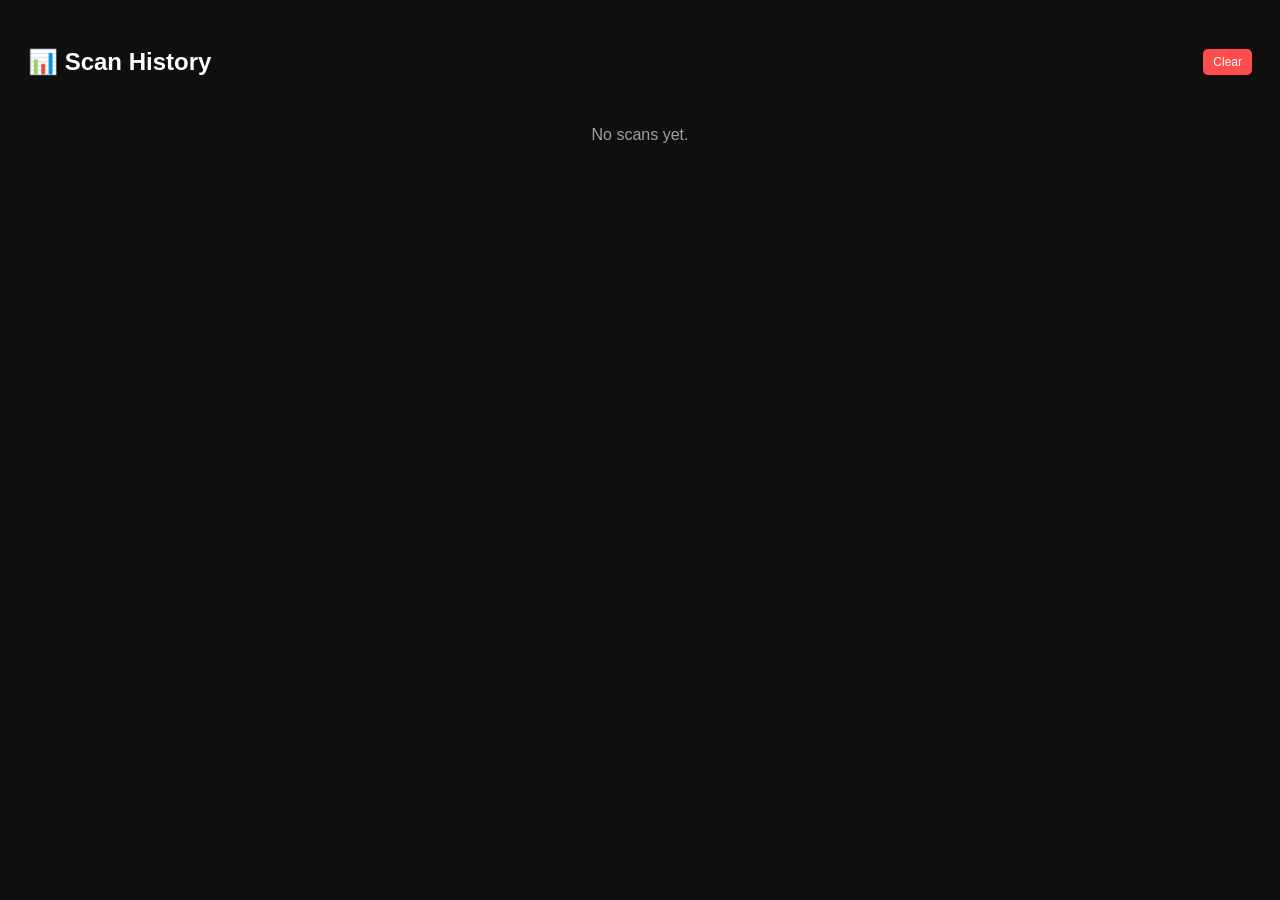
<file: fraud_app/chrome_extension/history.html>
<!DOCTYPE html>
<html>
<head>
  <title>Scan History - Fraud AI Shield</title>

  <style>
    body {
      background: #0f0f0f;
      color: white;
      font-family: Arial, sans-serif;
      padding: 20px;
    }

    h2 {
      text-align: center;
      margin-bottom: 20px;
    }

    .item {
      padding: 12px;
      border-radius: 8px;
      margin-bottom: 10px;
      background: #1a1a1a;
      border-left: 4px solid #444;
    }

    .url {
      font-size: 13px;
      word-break: break-all;
      margin-bottom: 5px;
    }

    .meta {
      font-size: 12px;
      opacity: 0.8;
    }

    .safe {
      border-left-color: #00ff99;
      color: #00ff99;
    }

    .suspicious {
      border-left-color: #ffd93d;
      color: #ffd93d;
    }

    .fraud {
      border-left-color: #ff4d4d;
      color: #ff4d4d;
    }

    .empty {
      text-align: center;
      opacity: 0.6;
      margin-top: 30px;
    }

    .header {
      display: flex;
      justify-content: space-between;
      align-items: center;
    }

    .clear-btn {
      background: #ff4d4d;
      border: none;
      padding: 6px 10px;
      border-radius: 5px;
      color: white;
      cursor: pointer;
      font-size: 12px;
    }

    .clear-btn:hover {
      background: #ff1a1a;
    }

  </style>
</head>

<body>

  <div class="header">
    <h2>📊 Scan History</h2>
    <button id="clearHistory" class="clear-btn">Clear</button>
  </div>

  <div id="historyList"></div>

  <p id="emptyState" class="empty">No scans yet.</p>

  <script src="history.js"></script>

</body>
</html>
</file>
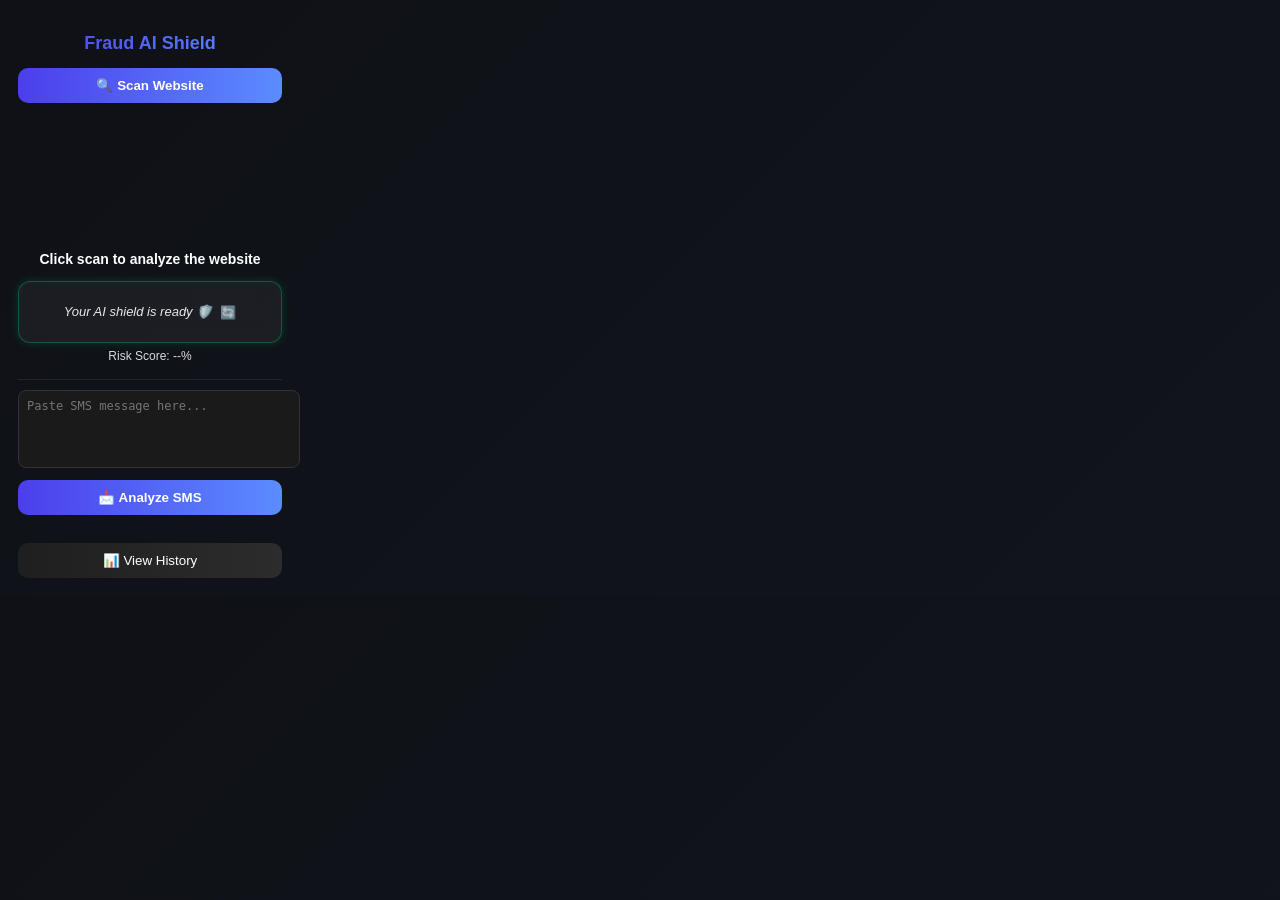
<file: fraud_app/chrome_extension/popup.html>
<!DOCTYPE html>
<html>
<head>
  <meta charset="UTF-8" />
  <title>Fraud AI Shield</title>

  <!-- 📱 RESPONSIVE -->
  <meta name="viewport" content="width=device-width, initial-scale=1.0">

  <!-- 🎨 STYLES -->
  <link rel="stylesheet" href="styles.css" />
</head>

<body>

  <!-- 🌌 BACKGROUND -->
  <canvas id="bgCanvas"></canvas>

  <div class="container">

    <!-- 🔥 TITLE -->
    <h2 class="title">Fraud AI Shield</h2>

    <!-- 🔘 URL SCAN BUTTON -->
    <button id="checkBtn" class="scan-btn">
      🔍 Scan Website
    </button>

    <!-- 🔄 LOADER -->
    <div id="loader" class="loader hidden"></div>

    <!-- 📊 RESULT -->
    <div id="resultBox" class="result">

      <!-- 🎯 SCORE METER -->
      <canvas id="scoreCanvas" width="120" height="120"></canvas>

      <!-- 🔐 STATUS -->
      <p id="status" class="status">
        Click scan to analyze the website
      </p>

      <!-- 💎 QUOTE CARD -->
      <div class="quote-glass">
        <p id="quote" class="quote">
          Your AI shield is ready 🛡️
        </p>
        <span id="refreshQuote" class="refresh" title="Refresh quote">🔄</span>
      </div>

      <!-- 📈 SCORE -->
      <p id="scoreText" class="score">
        Risk Score: --%
      </p>

      <!-- 🚨 EXPLANATION -->
      <p id="explanationText" class="explanation"></p>

      <!-- 📌 REASONS -->
      <ul id="reasonsList" class="reasons"></ul>

    </div>

    <!-- 📩 SMS ANALYZER -->
    <div class="sms-box">

      <textarea id="smsInput" placeholder="Paste SMS message here..."></textarea>

      <button id="smsBtn" class="scan-btn">
        📩 Analyze SMS
      </button>

      <p id="smsStatus" class="status"></p>
      <p id="smsScore" class="score"></p>

    </div>

    <!-- 📊 HISTORY BUTTON -->
    <button id="openHistory" class="history-btn">
      📊 View History
    </button>

  </div>

  <!-- 🚀 SCRIPT -->
  <script src="popup.js"></script>

</body>
</html>
</file>
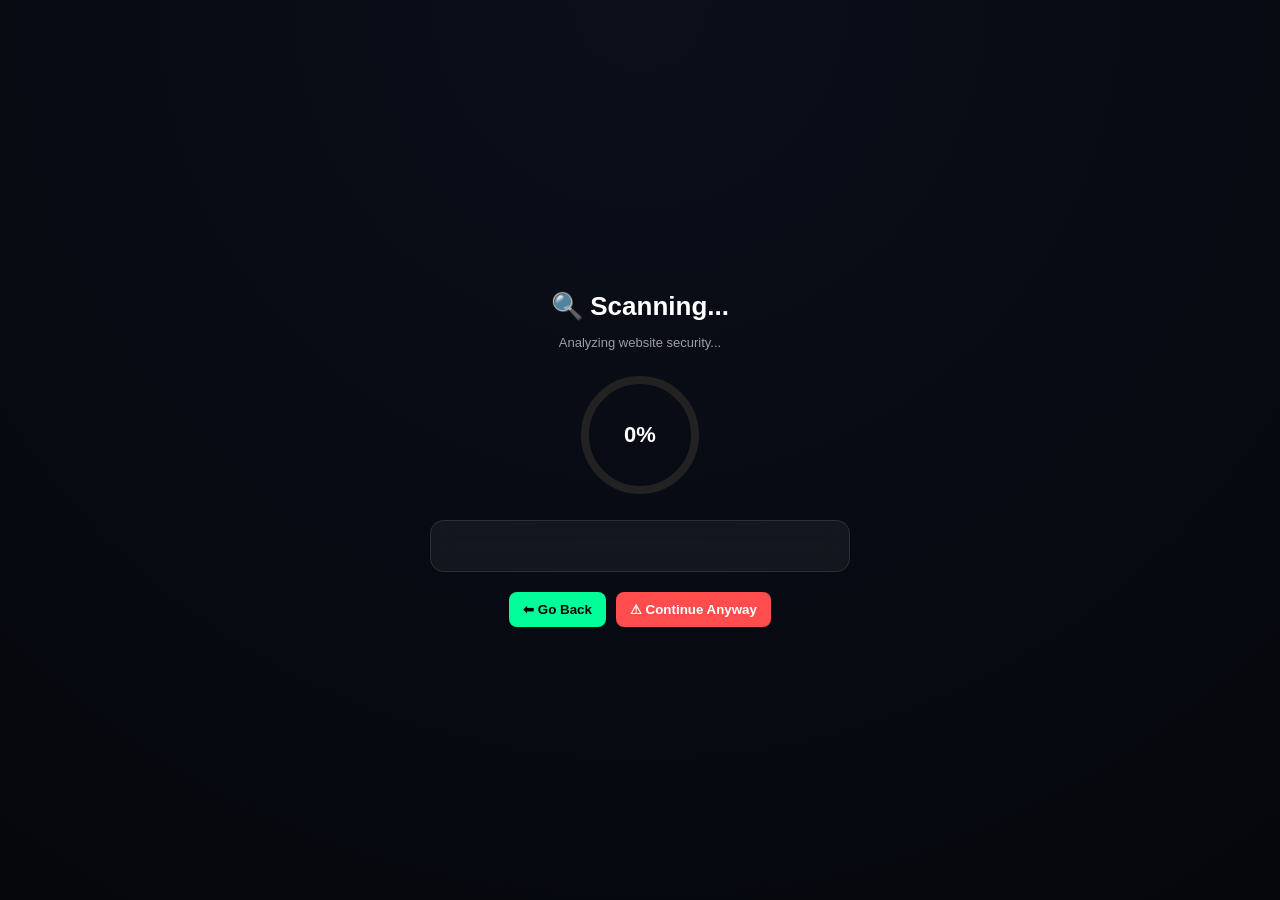
<file: fraud_app/chrome_extension/warning.html>
<!DOCTYPE html>
<html>
<head>
  <meta charset="UTF-8">
  <title>Blocked - Fraud AI Shield</title>

  <style>
    body {
      margin: 0;
      background: radial-gradient(circle at top, #0b0f1a, #05070c);
      color: white;
      font-family: 'Segoe UI', sans-serif;

      display: flex;
      justify-content: center;
      align-items: center;
      height: 100vh;
      overflow: hidden;
    }

    /* 🌧️ RAIN BACKGROUND */
    #rainCanvas {
      position: fixed;
      top: 0;
      left: 0;
      width: 100%;
      height: 100%;
      z-index: 0;
    }

    .container {
      width: 90%;
      max-width: 420px;
      text-align: center;
      position: relative;
      z-index: 2; /* ABOVE RAIN */
    }

    h1 {
      font-size: 26px;
      margin-bottom: 5px;
    }

    .sub {
      font-size: 13px;
      opacity: 0.6;
      margin-bottom: 20px;
    }

    /* 🎯 RING WRAPPER */
    .ring {
      width: 130px;
      height: 130px;
      margin: auto;
      position: relative;
    }

    canvas {
      position: absolute;
      top: 0;
      left: 0;
    }

    .score-text {
      position: absolute;
      width: 100%;
      height: 100%;
      display: flex;
      align-items: center;
      justify-content: center;
      font-size: 22px;
      font-weight: bold;
    }

    /* 📦 RESULT BOX */
    .box {
      margin-top: 20px;
      padding: 18px;
      border-radius: 14px;

      background: rgba(255,255,255,0.05);
      backdrop-filter: blur(12px);

      border: 1px solid rgba(255,255,255,0.1);

      transition: 0.3s;
    }

    #status {
      font-weight: bold;
      margin-bottom: 8px;
      font-size: 14px;
    }

    #explanation {
      font-size: 13px;
      opacity: 0.85;
      margin-bottom: 10px;
    }

    ul {
      text-align: left;
      font-size: 12px;
      padding-left: 18px;
    }

    ul li {
      margin-bottom: 5px;
      color: #ccc;
    }

    /* 🔘 BUTTONS */
    .buttons {
      margin-top: 20px;
      display: flex;
      gap: 10px;
      justify-content: center;
    }

    button {
      padding: 10px 14px;
      border: none;
      border-radius: 8px;
      cursor: pointer;
      font-weight: bold;
      transition: 0.25s;
    }

    .back {
      background: #00ff99;
      color: black;
    }

    .continue {
      background: #ff4d4d;
      color: white;
    }

    button:hover {
      transform: scale(1.05);
    }

  </style>
</head>

<body>

  <!-- 🌧️ RAIN CANVAS (FULL PAGE EFFECT) -->
  <canvas id="rainCanvas"></canvas>

  <div class="container">

    <h1 id="title">🔍 Scanning...</h1>
    <p class="sub">Analyzing website security...</p>

    <!-- 🎯 RING -->
    <div class="ring">
      <canvas id="bgRing" width="130" height="130"></canvas>
      <canvas id="progressRing" width="130" height="130"></canvas>
      <div class="score-text">
        <span id="scoreText">0%</span>
      </div>
    </div>

    <div class="box">
      <p id="status"></p>
      <p id="explanation"></p>
      <ul id="reasons"></ul>
    </div>

    <div class="buttons">
      <button class="back" id="goBack">⬅ Go Back</button>
      <button class="continue" id="continue">⚠ Continue Anyway</button>
    </div>

  </div>

  <script src="warning.js"></script>

</body>
</html>
</file>
<file: fraud_app/chrome_extension/styles.css>
/* 🌌 GLOBAL RESET */
body {
  margin: 0;
  padding: 0;
  width: 300px; /* 🔥 improved width */
  font-family: 'Segoe UI', sans-serif;
  background: linear-gradient(135deg, #0f1117, #12141D);
  color: white;
  overflow-x: hidden;
}

/* 🌌 BACKGROUND */
#bgCanvas {
  position: fixed;
  top: 0;
  left: 0;
  width: 100%;
  height: 100%;
  z-index: -1;
}

/* 📦 CONTAINER */
.container {
  position: relative;
  padding: 18px;
  text-align: center;
}

/* 🔥 TITLE */
.title {
  font-size: 18px;
  margin-bottom: 14px;

  background: linear-gradient(90deg, #4C3EEB, #5B8CFF);
  -webkit-background-clip: text;
  color: transparent;
}

/* 🔘 BUTTON */
.scan-btn {
  width: 100%;
  padding: 10px;
  border: none;
  border-radius: 10px;

  background: linear-gradient(90deg, #4C3EEB, #5B8CFF);
  color: white;
  font-weight: bold;
  cursor: pointer;

  transition: all 0.25s ease;
}

.scan-btn:hover {
  transform: scale(1.05);
  box-shadow: 0 0 12px rgba(91, 140, 255, 0.6);
}

.scan-btn:disabled {
  opacity: 0.6;
  cursor: not-allowed;
}

/* 🔄 LOADER */
.loader {
  position: absolute;
  top: 50%;
  left: 50%;
  transform: translate(-50%, -50%);

  width: 32px;
  height: 32px;

  border: 3px solid rgba(76, 62, 235, 0.3);
  border-top: 3px solid #5B8CFF;
  border-radius: 50%;

  animation: spin 1s linear infinite;
  z-index: 10;
}

@keyframes spin {
  100% {
    transform: translate(-50%, -50%) rotate(360deg);
  }
}

/* 📊 RESULT */
.result {
  margin-top: 14px;
  animation: fadeIn 0.3s ease;
}

/* 🔐 STATUS */
.status {
  margin-top: 10px;
  font-weight: bold;
  font-size: 14px;
  transition: 0.3s ease;
}

/* 🎯 DYNAMIC STATUS COLORS */
.status.safe {
  color: #00ff99;
  text-shadow: 0 0 6px rgba(0,255,153,0.6);
}

.status.suspicious {
  color: #f1c40f;
  text-shadow: 0 0 6px rgba(241,196,15,0.6);
}

.status.fraud {
  color: #ff4d4d;
  text-shadow: 0 0 8px rgba(255,77,77,0.8);
}

/* 💎 GLASS CARD */
.quote-glass {
  margin-top: 10px;
  padding: 8px 10px;

  display: flex;
  align-items: center;
  justify-content: center;
  gap: 8px;

  border-radius: 12px;

  background: rgba(255, 255, 255, 0.05);
  backdrop-filter: blur(12px);

  border: 1px solid rgba(0, 255, 150, 0.25);

  box-shadow:
    0 0 10px rgba(0, 255, 150, 0.15),
    inset 0 0 6px rgba(0, 255, 150, 0.05);

  transition: all 0.3s ease;
}

/* 💬 QUOTE */
.quote {
  font-size: 13px;
  font-style: italic;
  text-align: center;
  line-height: 1.4;
  opacity: 0.9;
}

/* 🔄 REFRESH */
.refresh {
  cursor: pointer;
  font-size: 13px;
  opacity: 0.7;
  transition: 0.3s;
}

.refresh:hover {
  transform: rotate(180deg) scale(1.2);
  opacity: 1;
}

/* 📈 SCORE */
.score {
  margin-top: 6px;
  font-size: 12px;
  opacity: 0.85;
}

/* 🚨 EXPLANATION */
.explanation {
  margin-top: 8px;
  font-size: 12px;
  opacity: 0.85;
  text-align: center;
  line-height: 1.4;
}

/* 📌 REASONS */
.reasons {
  margin-top: 8px;
  padding-left: 16px;
  font-size: 11px;
  text-align: left;
  line-height: 1.4;
}

.reasons li {
  margin-bottom: 4px;
  color: #ccc;
}

/* 📩 SMS BOX */
.sms-box {
  margin-top: 16px;
  padding-top: 10px;
  border-top: 1px solid rgba(255,255,255,0.08);
}

/* 📩 TEXTAREA */
.sms-box textarea {
  width: 100%;
  height: 60px;
  border-radius: 8px;
  padding: 8px;

  background: #1a1a1a;
  color: white;
  border: 1px solid #333;

  resize: none;
  font-size: 12px;
  margin-bottom: 8px;

  transition: 0.2s ease;
}

.sms-box textarea:focus {
  outline: none;
  border: 1px solid #5B8CFF;
  box-shadow: 0 0 8px rgba(91, 140, 255, 0.5);
}

/* 📊 HISTORY BUTTON */
.history-btn {
  margin-top: 14px;
  width: 100%;
  padding: 10px;

  border: none;
  border-radius: 10px;

  background: linear-gradient(90deg, #1f1f1f, #2c2c2c);
  color: white;

  cursor: pointer;
  transition: 0.25s ease;
}

.history-btn:hover {
  background: linear-gradient(90deg, #333, #444);
  transform: scale(1.03);
}

/* 🚫 HIDDEN */
.hidden {
  display: none;
}

/* ✨ FADE */
@keyframes fadeIn {
  from {
    opacity: 0;
    transform: translateY(6px);
  }
  to {
    opacity: 1;
    transform: translateY(0);
  }
}
</file>
